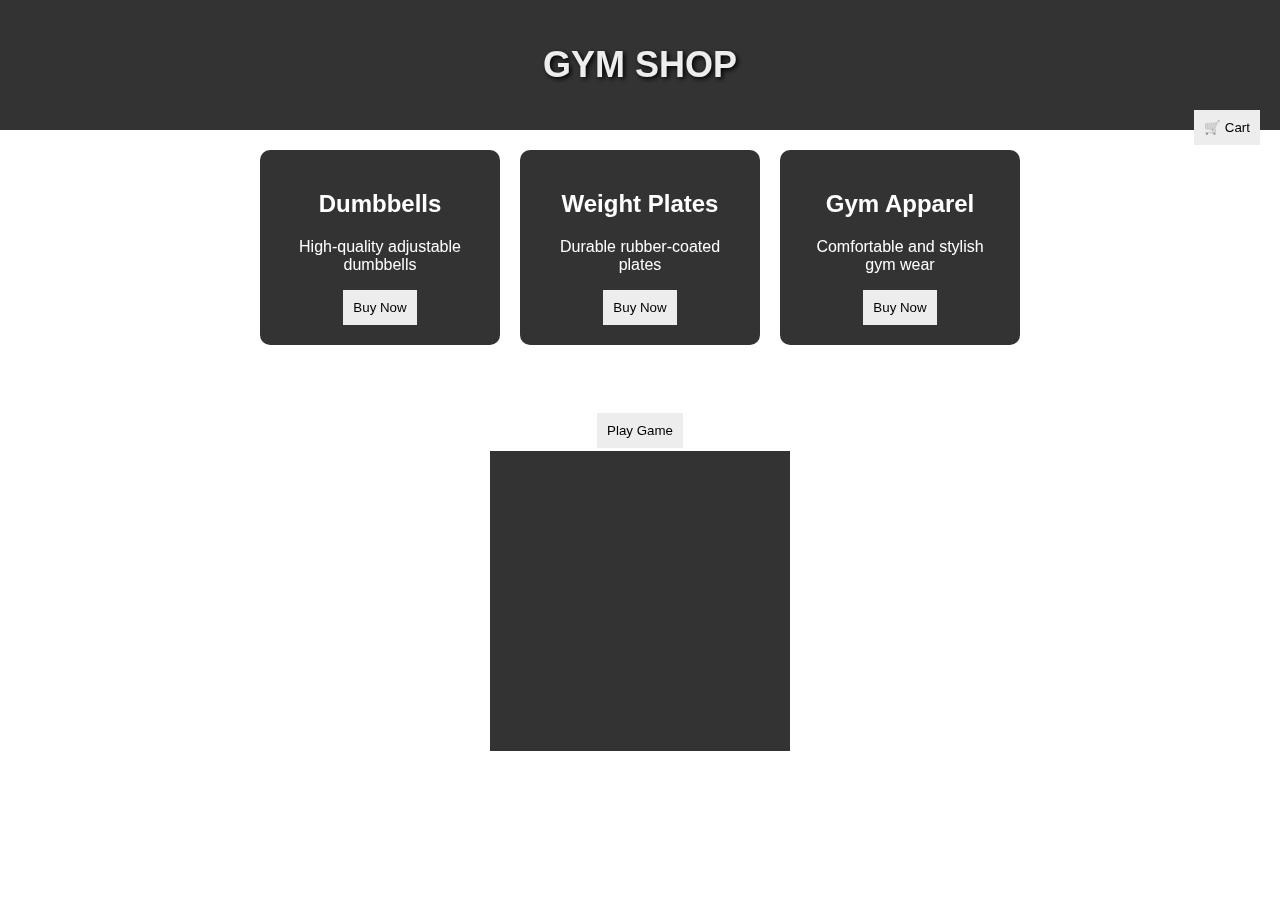
<file: 09.04.2025/index.html>
<!DOCTYPE html>
<html lang="en">
<head>
    <meta charset="UTF-8">
    <meta name="viewport" content="width=device-width, initial-scale=1.0">
    <title>Gym Shop</title>
    <link rel="stylesheet" href="style.css">
    <style>
        body {
            background: url('https://hardgainsdotin.wordpress.com/wp-content/uploads/2020/08/pexels-photo-841130.jpeg') no-repeat center center fixed;
            background-size: cover;
            filter: grayscale(100%);
        }
    </style>
</head>
<body>
    <header>
        <h1>GYM SHOP</h1>
        <button class="cart-button">🛒 Cart</button>
    </header>
    <main>
        <div class="card">
            <h2>Dumbbells</h2>
            <p>High-quality adjustable dumbbells</p>
            <button>Buy Now</button>
        </div>
        <div class="card">
            <h2>Weight Plates</h2>
            <p>Durable rubber-coated plates</p>
            <button>Buy Now</button>
        </div>
        <div class="card">
            <h2>Gym Apparel</h2>
            <p>Comfortable and stylish gym wear</p>
            <button>Buy Now</button>
        </div>
    </main>
    
    <section class="game-section">
        <h2>Catch the Protein!</h2>
        <button class="start-game-btn" onclick="toggleGame()">Play Game</button>
        <div id="game-container" style="display: none;">
            <canvas id="myCanvas" width="600" height="600"></canvas>
        </div>
        <div> 
            <canvas id="myCanvas" width=300 height=300 style="border: 3px solid"> </canvas>
        </div>
    </section>


    <script>
        function toggleGame() {
            var gameContainer = document.getElementById("game-container");
            var button = document.querySelector(".start-game-btn");

            if (gameContainer.style.display === "none") {
                gameContainer.style.display = "block";
                button.textContent = "Hide Game";
            } else {
                gameContainer.style.display = "none";
                button.textContent = "Play Game";
            }
        }

        var ctx = myCanvas.getContext("2d");

        function MyKeyDownHandler(MyEvent) {
            if (MyEvent.keyCode == 37 && arm_x > 0) { arm_x -= 10; }
            if (MyEvent.keyCode == 39 && arm_x + ArmImg.width < myCanvas.width) { arm_x += 10; }
        }

        addEventListener("keydown", MyKeyDownHandler);

        var arm_x = 0;
        var arm_y = 0;
        var ArmImg = new Image();
        ArmImg.src = "https://img.icons8.com/?size=100&id=FBL0HZDWJ06G&format=png&color=000000";

        var protein_x = 0;
        var protein_y = 0;
        var ProteinImg = new Image();
        ProteinImg.src = "https://img.icons8.com/?size=100&id=97440&format=png&color=000000";

        var score = 0;
        var time_remaining = 30;

        function ImagesTouching(x1, y1, img1, x2, y2, img2) {
            if (x1 >= x2 + img2.width || x1 + img1.width <= x2) return false;
            if (y1 >= y2 + img2.height || y1 + img1.height <= y2) return false;
            return true;
        }

        function Do_a_Frame() {
            ctx.clearRect(0, 0, myCanvas.width, myCanvas.height);

            ctx.fillStyle = "yellow";
            ctx.font = "20px Arial";
            ctx.fillText("Score: " + score, 10, 30);
            ctx.fillText("Time Remaining: " + Math.round(time_remaining), 10, 50);

            arm_y = myCanvas.height - ArmImg.height;
            ctx.drawImage(ArmImg, arm_x, arm_y);

            if (time_remaining <= 0) {
                ctx.fillStyle = "red";
                ctx.font = "bold 50px Arial";
                ctx.textAlign = "center";
                ctx.fillText("Game Over", myCanvas.width / 2, myCanvas.height / 2);
                ctx.textAlign = "left";
            } else {
                time_remaining -= 1 / 40;
                protein_y += 3;
                if (protein_y > myCanvas.height) {
                    protein_y = 0;
                    protein_x = Math.random() * (myCanvas.width - ProteinImg.width);
                }
            }

            ctx.drawImage(ProteinImg, protein_x, protein_y);

            if (ImagesTouching(arm_x, arm_y, ArmImg, protein_x, protein_y, ProteinImg)) {
                score++;
                protein_x = -ProteinImg.width;
            }
        }

        setInterval(Do_a_Frame, 15);
    </script>
</body>
</html>
</file>
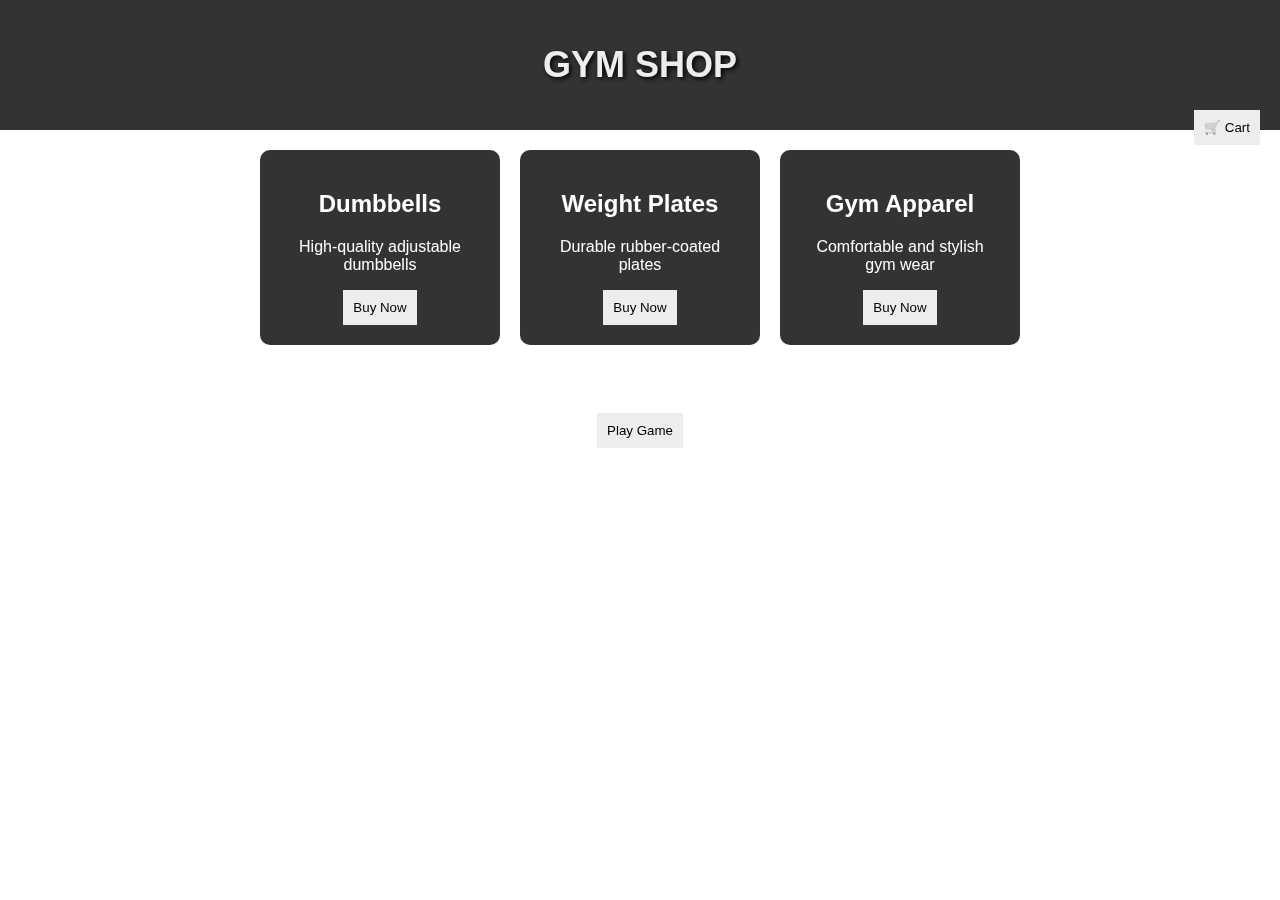
<file: 18.03.2025/index.html>
<!DOCTYPE html>
<html lang="en">
<head>
    <meta charset="UTF-8">
    <meta name="viewport" content="width=device-width, initial-scale=1.0">
    <title>Gym Shop</title>
    <link rel="stylesheet" href="style.css">
    <style>
        body {
            background: url('https://hardgainsdotin.wordpress.com/wp-content/uploads/2020/08/pexels-photo-841130.jpeg') no-repeat center center fixed;
            background-size: cover;
            filter: grayscale(100%);
        }
    </style>
</head>
<body>
    <header>
        <h1>GYM SHOP</h1>
        <button class="cart-button">🛒 Cart</button>
    </header>
    <main>
        <div class="card">
            <h2>Dumbbells</h2>
            <p>High-quality adjustable dumbbells</p>
            <button>Buy Now</button>
        </div>
        <div class="card">
            <h2>Weight Plates</h2>
            <p>Durable rubber-coated plates</p>
            <button>Buy Now</button>
        </div>
        <div class="card">
            <h2>Gym Apparel</h2>
            <p>Comfortable and stylish gym wear</p>
            <button>Buy Now</button>
        </div>
    </main>
    
    <section class="game-section">
        <h2>Catch the Protein!</h2>
        <button class="start-game-btn" onclick="toggleGame()">Play Game</button>
        <div id="game-container" style="display: none;">
            <canvas id="myCanvas" width="600" height="600"></canvas>
        </div>
    </section>

    <script>
        function toggleGame() {
            var gameContainer = document.getElementById("game-container");
            var button = document.querySelector(".start-game-btn");

            if (gameContainer.style.display === "none") {
                gameContainer.style.display = "block";
                button.textContent = "Hide Game";
            } else {
                gameContainer.style.display = "none";
                button.textContent = "Play Game";
            }
        }

        var ctx = myCanvas.getContext("2d");

        function MyKeyDownHandler(MyEvent) {
            if (MyEvent.keyCode == 37 && arm_x > 0) { arm_x -= 10; }
            if (MyEvent.keyCode == 39 && arm_x + ArmImg.width < myCanvas.width) { arm_x += 10; }
        }

        addEventListener("keydown", MyKeyDownHandler);

        var arm_x = 0;
        var arm_y = 0;
        var ArmImg = new Image();
        ArmImg.src = "https://img.icons8.com/?size=100&id=FBL0HZDWJ06G&format=png&color=000000";

        var protein_x = 0;
        var protein_y = 0;
        var ProteinImg = new Image();
        ProteinImg.src = "https://img.icons8.com/?size=100&id=97440&format=png&color=000000";

        var score = 0;
        var time_remaining = 30;

        function ImagesTouching(x1, y1, img1, x2, y2, img2) {
            if (x1 >= x2 + img2.width || x1 + img1.width <= x2) return false;
            if (y1 >= y2 + img2.height || y1 + img1.height <= y2) return false;
            return true;
        }

        function Do_a_Frame() {
            ctx.clearRect(0, 0, myCanvas.width, myCanvas.height);

            ctx.fillStyle = "yellow";
            ctx.font = "20px Arial";
            ctx.fillText("Score: " + score, 10, 30);
            ctx.fillText("Time Remaining: " + Math.round(time_remaining), 10, 50);

            arm_y = myCanvas.height - ArmImg.height;
            ctx.drawImage(ArmImg, arm_x, arm_y);

            if (time_remaining <= 0) {
                ctx.fillStyle = "red";
                ctx.font = "bold 50px Arial";
                ctx.textAlign = "center";
                ctx.fillText("Game Over", myCanvas.width / 2, myCanvas.height / 2);
                ctx.textAlign = "left";
            } else {
                time_remaining -= 1 / 40;
                protein_y += 3;
                if (protein_y > myCanvas.height) {
                    protein_y = 0;
                    protein_x = Math.random() * (myCanvas.width - ProteinImg.width);
                }
            }

            ctx.drawImage(ProteinImg, protein_x, protein_y);

            if (ImagesTouching(arm_x, arm_y, ArmImg, protein_x, protein_y, ProteinImg)) {
                score++;
                protein_x = -ProteinImg.width;
            }
        }

        setInterval(Do_a_Frame, 15);
    </script>
</body>
</html>
</file>
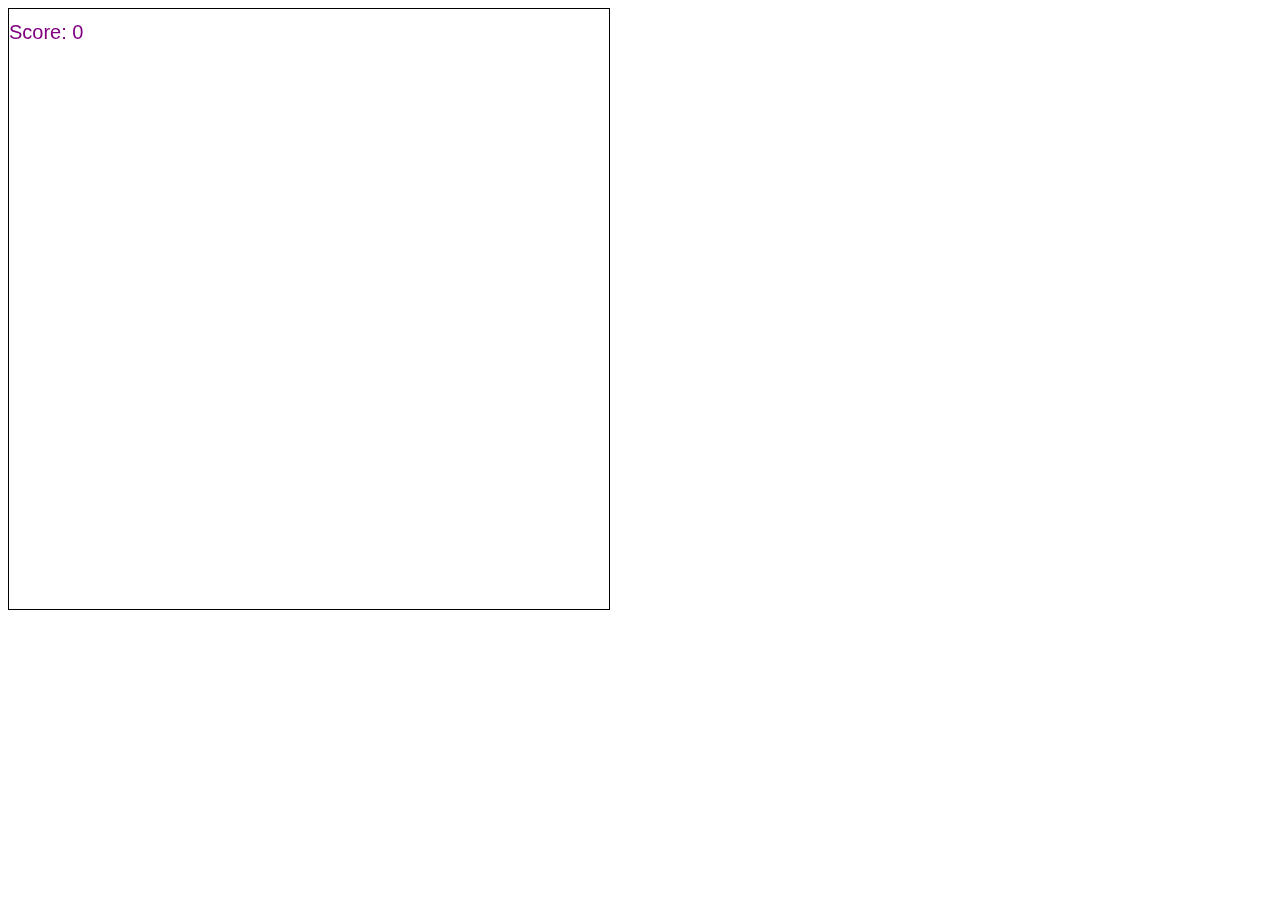
<file: Spēle/index.html>
<html>
<body>
<canvas id="myCanvas" width=600 height=600 style="border:1px solid">  </canvas> 
<script>

 var ctx = myCanvas.getContext("2d");

 function MyKeyDownHandler (MyEvent) { 
   if (MyEvent.keyCode == 37 && arm_x > 0) {arm_x = arm_x - 10};  
   if (MyEvent.keyCode == 39 && arm_x+ArmImg.width < myCanvas.width)
            {arm_x = arm_x+10};
   }

 addEventListener("keydown", MyKeyDownHandler); 

 var arm_x = 0;
 var arm_y = 0;
 var ArmImg = new Image();
 ArmImg.src = "https://img.icons8.com/?size=100&id=FBL0HZDWJ06G&format=png&color=000000";

 var protein_x = 0;
 var protein_y = 0;
 var ProteinImg = new Image();
 ProteinImg.src = "https://img.icons8.com/?size=100&id=97440&format=png&color=000000";
 
 var score = 0;

 function ImagesTouching(x1, y1, img1, x2, y2, img2) {
          if (x1 >= x2+img2.width || x1+img1.width <= x2) return false;   // too far to the side
          if (y1 >= y2+img2.height || y1+img1.height <= y2) return false; // too far above/below
          return true;                                                    // otherwise, overlap   
          }
 var time_remaining = 30;


 function Do_a_Frame () {
    ctx.clearRect(0, 0, myCanvas.width, myCanvas.height);

    ctx.fillStyle= "purple";
    ctx.font = "20px Arial";
    ctx.fillText("Score: " + score, 0, 30);

    arm_y = myCanvas.height - ArmImg.height;
    ctx.drawImage(ArmImg, arm_x, arm_y);
    
     ctx.fillText("Time Remaining: " + Math.round(time_remaining), 0, 45);

    if (time_remaining <= 0) {
          ctx.fillStyle= "red";
          ctx.font = "bold 50px Arial";
          ctx.textAlign="center";
          ctx.fillText("Game Over", myCanvas.width / 2, myCanvas.height / 2);
          ctx.textAlign="left";
          }
    else {
          time_remaining = time_remaining - 1/40;

          protein_y = protein_y + 3;
          if (protein_y > myCanvas.height) {
              protein_y= 0;
             protein_x= Math.random() * (myCanvas.width - ProteinImg.width);
              }   
          }
    ctx.drawImage(ProteinImg, protein_x, protein_y);

    if (ImagesTouching(arm_x, arm_y, ArmImg, protein_x, protein_y, ProteinImg)) {
        score= score + 1;
        protein_x= -ProteinImg.width;
        }
    } 
    
    
    
 setInterval(Do_a_Frame, 15);

</script>
</body>
</html>
</file>
<file: 09.04.2025/style.css>
body {
    background: url('https://hardgainsdotin.wordpress.com/wp-content/uploads/2020/08/pexels-photo-841130.jpeg') no-repeat center center fixed;
    background-size: cover;
    filter: grayscale(100%);
    font-family: Arial, sans-serif;
    color: white;
    text-align: center;
    margin: 0;
    padding: 0;
  }
  
  header {
    background: rgba(0, 0, 0, 0.8);
    padding: 20px;
  }
  
  h1 {
    color: yellow;
    font-size: 36px;
    text-shadow: 2px 2px 5px black;
  }
  
  .cart-button {
    float: right;
    background: yellow;
    color: black;
    padding: 10px;
    border: none;
    cursor: pointer;
  }
  
  main {
    display: flex;
    justify-content: center;
    gap: 20px;
    margin-top: 20px;
  }
  
  .card {
    background: rgba(0, 0, 0, 0.8);
    padding: 20px;
    border-radius: 10px;
    text-align: center;
    width: 200px;
  }
  
  button {
    background: yellow;
    color: black;
    padding: 10px;
    border: none;
    cursor: pointer;
  }
  
  .game-section {
    margin-top: 20px;
  }
  
  canvas {
    background-color: rgba(0, 0, 0, 0.8);
    border: 3px solid yellow;
  }
  #myCanvas
</file>
<file: 18.03.2025/style.css>
body {
  background: url('https://hardgainsdotin.wordpress.com/wp-content/uploads/2020/08/pexels-photo-841130.jpeg') no-repeat center center fixed;
  background-size: cover;
  filter: grayscale(100%);
  font-family: Arial, sans-serif;
  color: white;
  text-align: center;
  margin: 0;
  padding: 0;
}

header {
  background: rgba(0, 0, 0, 0.8);
  padding: 20px;
}

h1 {
  color: yellow;
  font-size: 36px;
  text-shadow: 2px 2px 5px black;
}

.cart-button {
  float: right;
  background: yellow;
  color: black;
  padding: 10px;
  border: none;
  cursor: pointer;
}

main {
  display: flex;
  justify-content: center;
  gap: 20px;
  margin-top: 20px;
}

.card {
  background: rgba(0, 0, 0, 0.8);
  padding: 20px;
  border-radius: 10px;
  text-align: center;
  width: 200px;
}

button {
  background: yellow;
  color: black;
  padding: 10px;
  border: none;
  cursor: pointer;
}

.game-section {
  margin-top: 20px;
}

canvas {
  background-color: rgba(0, 0, 0, 0.8);
  border: 3px solid yellow;
}
</file>
